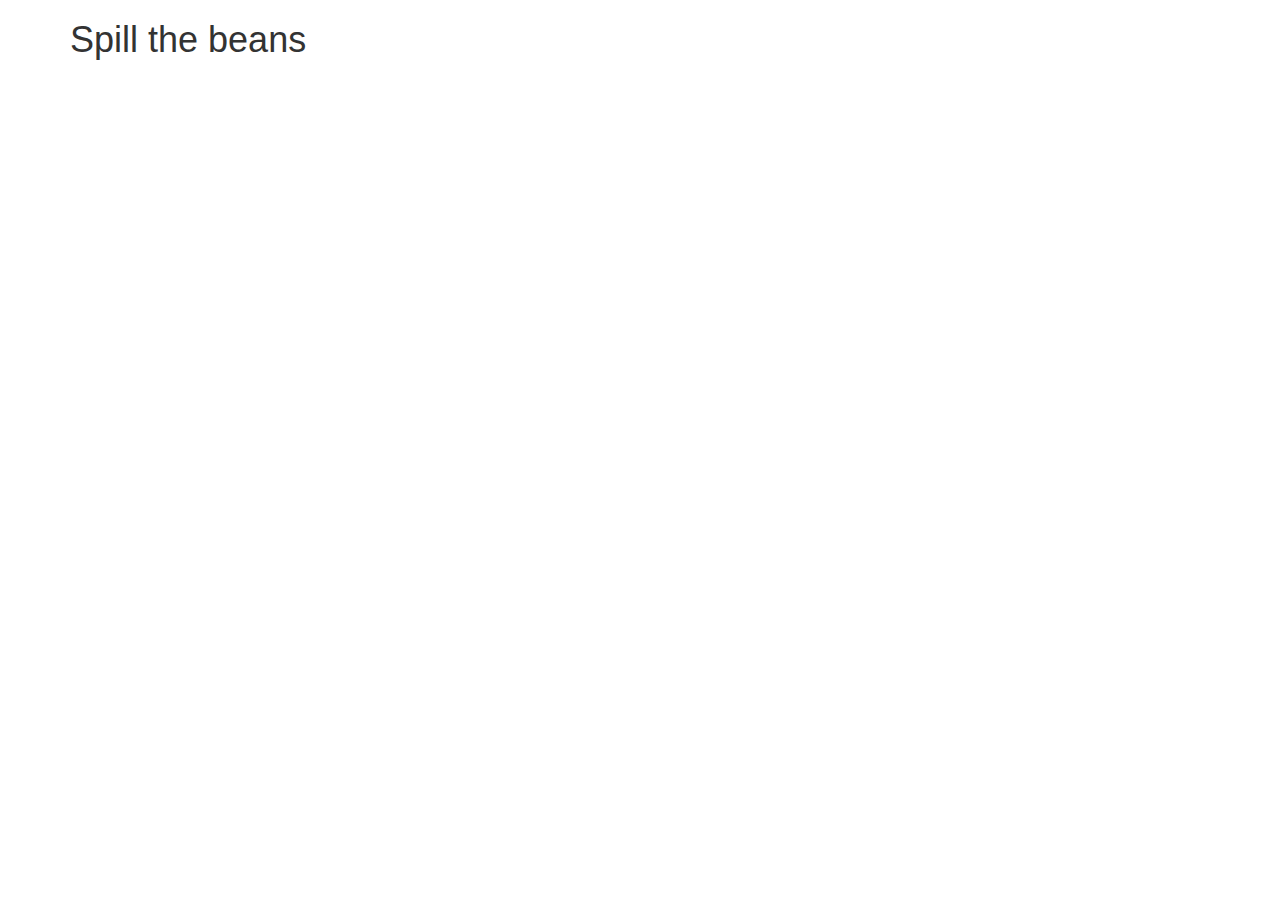
<file: index - Copy.html>
<!DOCTYPE html>
<html lang="en">
<head>
		<meta http-equiv="content-type" content="text/html;charset=UTF-8" />
		<meta name="viewport" content="width=device-width, initial-scale=1">
		<link rel="stylesheet" href="https://maxcdn.bootstrapcdn.com/bootstrap/3.4.1/css/bootstrap.min.css">
		<script src="https://ajax.googleapis.com/ajax/libs/jquery/3.5.1/jquery.min.js"></script>
		<script src="https://maxcdn.bootstrapcdn.com/bootstrap/3.4.1/js/bootstrap.min.js"></script>  
		<title>HXGHHH</title>
		<!-- Tiêu đề của trang -->
		<META NAME="description" CONTENT="Đoán xem?" />
		<!-- Description ngắn --> 
		<meta property="og:title" content="CHẠM" />
		<LINK REL="SHORTCUT ICON"  HREF="https://tinhm.github.io/pict/Logo.ico">
		<!-- Tiêu đề của trang -->
		<meta property="og:type" content="website" />
		<meta name="author" content="thm">
		 
     </head>
     <body> 
	  
		<div class="container">
			  <div class="balloon white">
				<div class="star-red"></div>
			  <div class="face">
				<div class="eye"></div>
				<div class="mouth happy"></div>
				<div class="eye2"></div>
			  </div>
			  <div class="triangle"></div>
			  <div class="string"></div>
				</div>

			<div class="balloon red">
			  <div class="star"></div>
			  <div class="face">
				<div class="eye"></div>
				<div class="mouth happy"></div>
				<div class="eye2"></div>
			  </div>
			  <div class="triangle"></div>
			  <div class="string"></div>
			</div>

			<div class="balloon blue">
			  <div class="star"></div>
			  <div class="face">
				<div class="eye"></div>
				<div class="mouth happy"></div>
				<div class="eye2"></div>
			  </div>
			  <div class="triangle"></div>
			  <div class="string"></div>
			</div>
			  <div id="timer"></div>
			  <h1>Spill the beans</h1>
			  <div class="line-loading"></div>
			  </br>  
			  <div class="muiten" id="muiten"></div>
			  </br>
			  <div class="hopqua1" id="hopqua1" onclick="hopqua1_cl()"></div>
			   
			   
			   <div class="action">
				  <i class="fa fa-times action-item action-dislike"></i>
				  <i class="fa fa-heart action-item action-like"></i>
				</div>
		</div> 
		 
		<div id="myModal1" class="modal fade bs-example-modal-lg" tabindex="-1" role="dialog" > 
			<div class="modal-body">
				<div class="banhsn"></div>
				</br>
				<div class="box">
				  <div class="coin"></div>
				</div>
				</br>
				<div class="text-banhsn"> </div> 
				
				
				<!--
			  <audio id="beep" src="D:/WEB/tinhm.github.io/pict/hpbd.mp3" autoPlay muted></audio> 
			  -->
			  <audio id="beep" src="https://tinhm.github.io/pict/hpbd.mp3" autoPlay muted></audio>
			  
			 
			</div> 
		</div>
		  
		<div id="myModal3" class="modal" tabindex="-1" role="dialog">
		  
			<div class="modal-content">
			  
			  <div class="modal-body">
				
					<div class="text_end"> 
					   
					</div>
			  </div>
			  <div class="modal-footer">
					<div class="col-xs-4"></div>
					<div class="col-xs-4"><button type="button" ><a class="link" href="https://m.me/manhtin08" style ="color: red !important;" >Nhắn Tin</a></button></div>
					<div class="col-xs-4"></div>
			  </div>
			</div>
		 
		</div>

		<link rel="stylesheet" href="D:/WEB/tinhm.github.io/css/my_css.css" type="text/css" /> 
		<script language="javascript" src="D:/WEB/tinhm.github.io/js/my_js.js"></script>  
		  <!--
		<link rel="stylesheet" href="https://tinhm.github.io/css/my_css.css" type="text/css" /> 
		<script language="javascript" src="https://tinhm.github.io/js/my_js.js"></script>  
		-->
     </body>
     </html>
</file>
